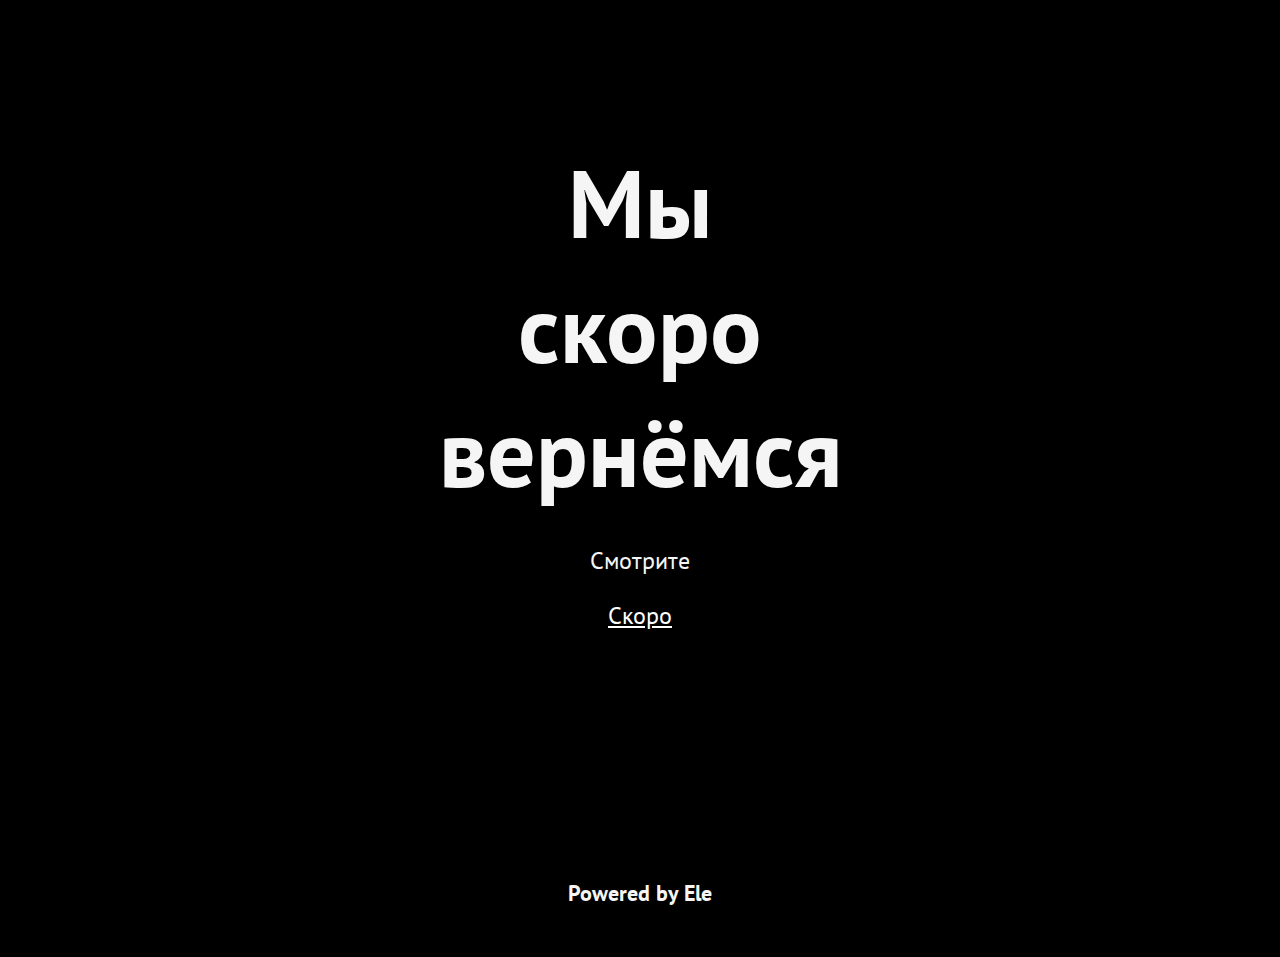
<file: back.html>
<!DOCTYPE html>
<html lang="ru">
<head>
    <meta charset="UTF-8">
    <meta name="viewport" content="width=device-width, initial-scale=1.0">
    <meta http-equiv="X-UA-Compatible" content="ie=edge">
    <title>Ele</title>
    <style>
        @import url('https://fonts.googleapis.com/css?family=PT+Sans');
        @keyframes h1 {
            from {
                line-height: 70px;
                font-size: 600%;
            }
            50% {
                line-height: 50px;
                font-size: 700%;
            }
            to {
                line-height: 70px;
                font-size: 600%;
            }
        }
        @keyframes hr {
            from {
                width: 30vw;
            }
            50% {
                width: 10vw;
            }
            to {
                width: 30vw;
            }
        }
        body {
            font-family: 'PT Sans', sans-serif;
            margin: 0;
            background-color: black;
        }
        main {
            display: none;
        }
        .header {
            height: 85vh;
        }
        header {
            text-align: center;
            color: whitesmoke;
        }
        header h1 {
            font-size: 600%;
            line-height: 60px;
            transition: 2s;
        }
        header p {
            font-size: 150%;
            text-align: center;
            transition: 2s;
        }
        hr {
            animation: hr 3s ease-in-out infinite;
        }
        main {
            text-align: center;
            color: whitesmoke;
        }
        main h1 {
            font-size: 200%;
        }
        main h2 {
            font-size: 150%;
        }
        main h6 {
            font-size: 120%;
            line-height: 30px;
        }
        main p {
            font-size: 120%;
            line-height: 30px;
        }
        .new_what {
            font-size: 400%;
        }
        .new {
            margin-top: 50px;
        }
        .book {
            font-size: 250%;
        }
        .no_small {
            font-size: 200%;
        }
        .big_one {
            margin-top: 150px;
            font-size: 1000%;
            line-height: 10px;
        }
        .big_two {
            margin-bottom: 100px;
            font-size: 500%;
            line-height: 10px;
        }
        .code {
            margin-left: 5%;
            width: 90%;
            height: 150px;
            background: url('code.png') 50%/contain no-repeat;
            transition: 2s;
        }
        .line {
            margin-top: 80px;
            margin-bottom: 80px;
            margin-left: 5%;
            width: 90%;
            height: 100px;
            background: url('line.png') 50%/contain no-repeat;
            transition: 2s;
        }
        .sr_one {
            margin-top: 150px;
            font-size: 1250%;
            line-height: 10px;
        }
        .sr_two {
            margin-bottom: 100px;
            font-size: 200%;
            line-height: 10px;
        }
        .text {
            font-size: 170%;
        }
        .sr_two_special {
            margin-bottom: 30px;
            font-size: 200%;
            line-height: 10px;
        }
        footer {
            color: whitesmoke;
            font-size: 90%;
            text-align: center;
            margin: 50px 0px;
        }
        .data {
            font-size: 200%;
        }
        .main-menu {
            width: 100%;
            height: 100vh;
            position: fixed;
            left: -100%;
            top: 0px;
            background-color: white;
            transition: 1s;
            text-align: left;
            z-index: 1000;
        }
        .menu-open {
            background-color: white;
            border: 1px solid white;
            border-radius: 10px;
            position: absolute;
            width: 30px;
            height: 5px;
            right: -50px;
            top: 20px;
            
            transition: 2s;
            
        }
        .main-menu h1 {
            text-align: center;
            color: black;
        }
        .main-menu p {
            width: 80%;
            text-align: center;
            margin-left: 10%;
            color: rgba(0, 0, 0, 0.8);
        }
        .menu_is-open {
            left: 0px;
        }
        .btn_is-open {
            right: 20px;
            background-color: black;
            border: 1px solid black;
        }
        .header a {
            color: white;
        }
        .a {
            padding-top: 14vh;
        }
        @media (min-width: 768px) {
            .main-menu {
                height: 0;
                width: 0;
            }
            .main-menu h1, .main-menu p {
                display: none;
            }
            .a {
                padding-top: 12vh;
            }
            .line {
                width: 90%;
                height: 200px;
            }
        }
        @media (min-width: 1366px) {
            .main-menu {
                height: 0;
                width: 0;
            }
            .main-menu h1, .main-menu p {
                display: none;
            }
            .a {
                padding-top: 24vh;
            }
            .line {
                width: 90%;
                height: 200px;
            }
            .header {
                height: 100vh;
            }
        }
    </style>
</head>
<body>
    <header>
        <div id="menu" class="main-menu">
            <h1 class="a">Мы</h1>
            <h1 class="b">скоро</h1>
            <h1 class="c">вернёмся</h1>
            <div id="btn" class="menu-open"></div>
            <p>Смотрите</p> 
            <p><a href="">Скоро</a></p>
        </div>
        <div class="header">
            <h1 class="a">Мы</h1>
            <h1 class="b">скоро</h1>
            <h1 class="c">вернёмся</h1>
            <p>Смотрите</p> 
            <p><a href="">Скоро</a></p>
        </div>
    </header>
    <main>
        <div class="main">
            <h1 class="new_what">Что<br>нового?</h1>
            <div class="new">
                <h2 class="book">Smartbook</h2>
                <p class="no_small">Новый жанр<br>научной литературы.</p>
            </div>
            <h1 class="big_one">А</h1>
            <h1 class="big_two">ЕЩЁ</h1>
            <div class="new">
                <div class="code"></div>
                <h6 class="text">Cистема проверки<br>правильности кода<br>в автоматическом режиме</h6>
            </div>
            <div class="new">
                <div class="line"></div>
                <h6 class="text">Показатель уровня знаний<br>в одной линии</h6>
            </div>
            <h1 class="sr_one">И</h1>
            <h1 class="sr_two_special">МНОГОЕ</h1>
            <h1 class="sr_two">ДРУГОЕ</h1>
        </div>
    </main>
    <footer>
        <h2>Powered by Ele</h2>
    </footer>
    <script>
        btn.addEventListener('click', function(){
            menu.classList.toggle('menu_is-open');
            btn.classList.toggle('btn_is-open');
        })
    </script>
</body>
</html>
</file>
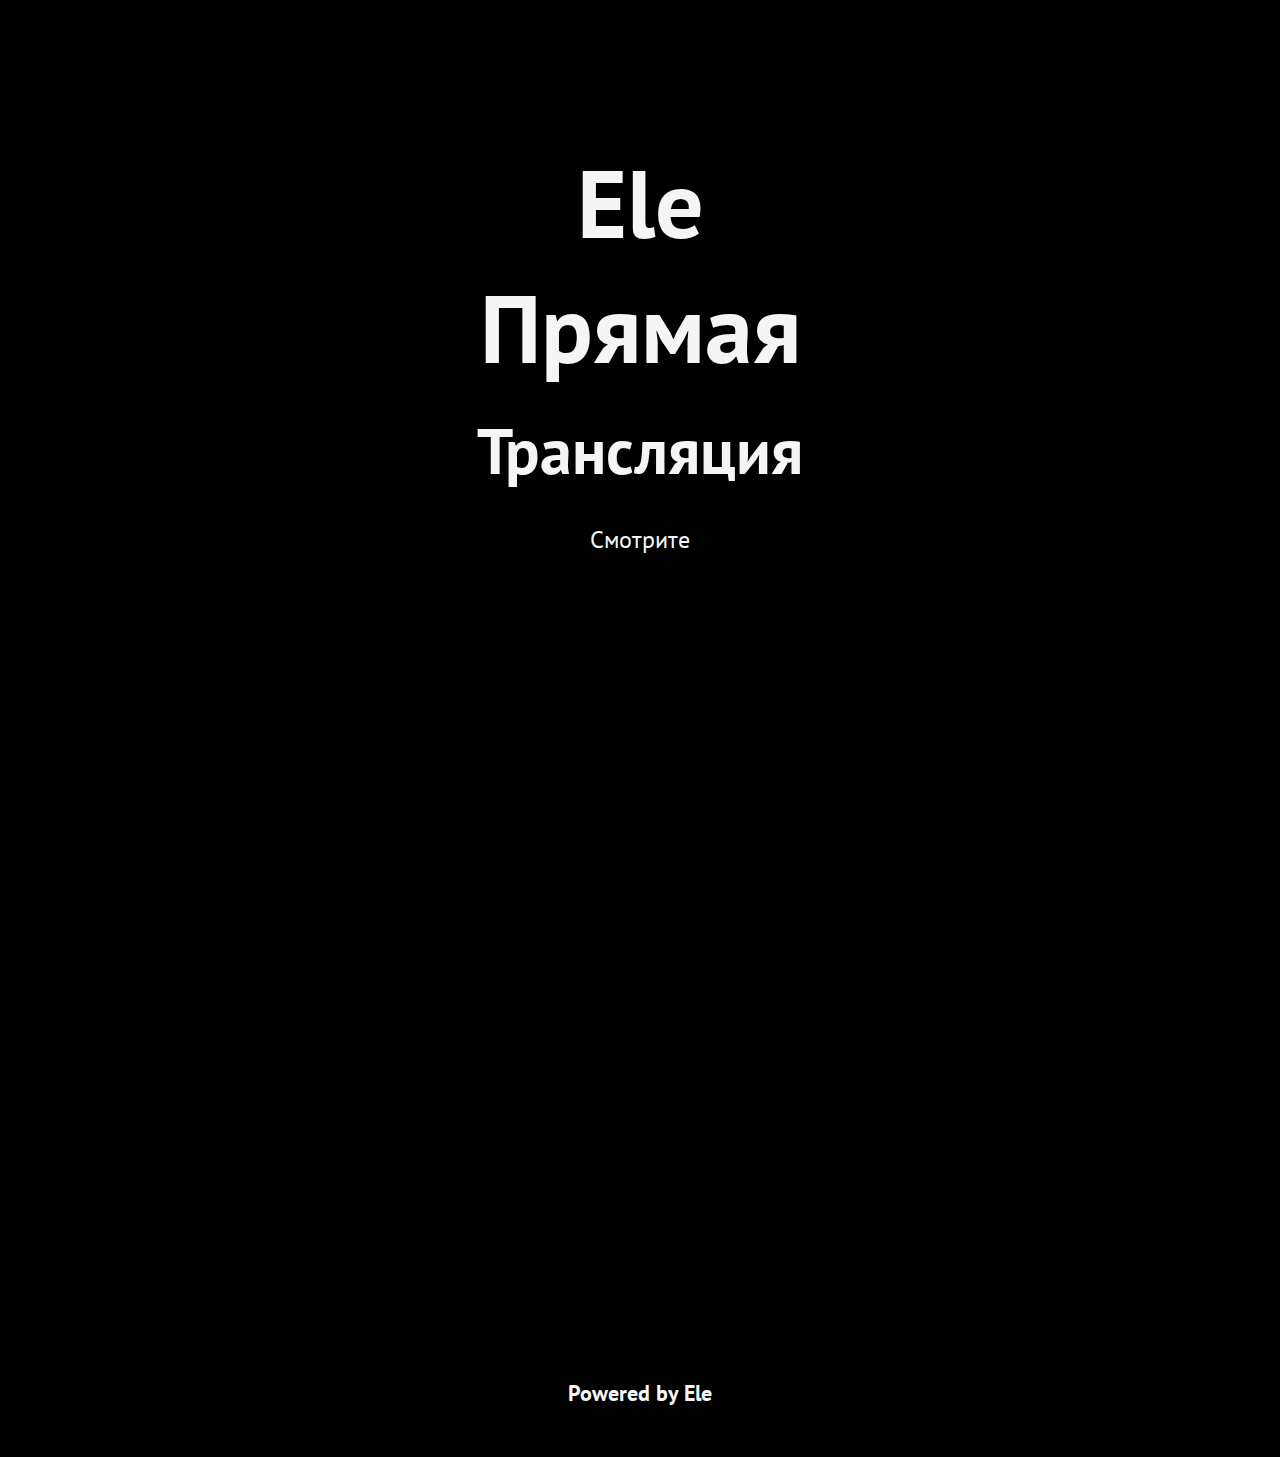
<file: index_old.html>
<!DOCTYPE html>
<html lang="ru">
<head>
    <meta charset="UTF-8">
    <meta name="viewport" content="width=device-width, initial-scale=1.0">
    <meta http-equiv="X-UA-Compatible" content="ie=edge">
    <title>Ele</title>
    <style>
        @import url('https://fonts.googleapis.com/css?family=PT+Sans');
        @keyframes h1 {
            from {
                line-height: 70px;
                font-size: 600%;
            }
            50% {
                line-height: 50px;
                font-size: 700%;
            }
            to {
                line-height: 70px;
                font-size: 600%;
            }
        }
        @keyframes hr {
            from {
                width: 30vw;
            }
            50% {
                width: 10vw;
            }
            to {
                width: 30vw;
            }
        }
        body {
            font-family: 'PT Sans', sans-serif;
            margin: 0;
            background-color: black;
        }
        main {
            display: none;
        }
        .header {
            height: 85vh;
        }
        header {
            text-align: center;
            color: whitesmoke;
        }
        header h1 {
            font-size: 600%;
            line-height: 60px;
            transition: 2s;
        }
        header p {
            font-size: 150%;
            text-align: center;
            transition: 2s;
        }
        hr {
            animation: hr 3s ease-in-out infinite;
        }
        main {
            text-align: center;
            color: whitesmoke;
        }
        main h1 {
            font-size: 200%;
        }
        main h2 {
            font-size: 150%;
        }
        main h6 {
            font-size: 120%;
            line-height: 30px;
        }
        main p {
            font-size: 120%;
            line-height: 30px;
        }
        .new_what {
            font-size: 400%;
        }
        .new {
            margin-top: 50px;
        }
        .book {
            font-size: 250%;
        }
        .no_small {
            font-size: 200%;
        }
        .big_one {
            margin-top: 150px;
            font-size: 1000%;
            line-height: 10px;
        }
        .big_two {
            margin-bottom: 100px;
            font-size: 500%;
            line-height: 10px;
        }
        .code {
            margin-left: 5%;
            width: 90%;
            height: 150px;
            background: url('code.png') 50%/contain no-repeat;
            transition: 2s;
        }
        .line {
            margin-top: 80px;
            margin-bottom: 80px;
            margin-left: 5%;
            width: 90%;
            height: 100px;
            background: url('line.png') 50%/contain no-repeat;
            transition: 2s;
        }
        .sr_one {
            margin-top: 150px;
            font-size: 1250%;
            line-height: 10px;
        }
        .sr_two {
            margin-bottom: 100px;
            font-size: 200%;
            line-height: 10px;
        }
        .text {
            font-size: 170%;
        }
        .sr_two_special {
            margin-bottom: 30px;
            font-size: 200%;
            line-height: 10px;
        }
        footer {
            color: whitesmoke;
            font-size: 90%;
            text-align: center;
            margin: 50px 0px;
            margin-top: 250px;
        }
        .data {
            font-size: 200%;
        }
        .main-menu {
            width: 100%;
            height: 100vh;
            position: fixed;
            left: -100%;
            top: 0px;
            background-color: white;
            transition: 1s;
            text-align: left;
            z-index: 1000;
        }
        .menu-open {
            background-color: white;
            border: 1px solid white;
            border-radius: 10px;
            position: absolute;
            width: 30px;
            height: 5px;
            right: -50px;
            top: 20px;
            
            transition: 2s;
            
        }
        .main-menu h1 {
            text-align: center;
            color: black;
        }
        .main-menu p {
            width: 80%;
            text-align: center;
            margin-left: 10%;
            color: rgba(0, 0, 0, 0.8);
        }
        .menu_is-open {
            left: 0px;
        }
        .btn_is-open {
            right: 20px;
            background-color: black;
            border: 1px solid black;
        }
        .header a {
            color: white;
        }
        .a {
            padding-top: 14vh;
        }
        .c {
            font-size: 400%;
        }
        .video {
            height: 400px;
            width: 90%;
        }
        @media (max-width: 768px) {
            #vk_community_messages {
                display: none;
            }
        }
        @media (min-width: 768px) {
            .main-menu {
                height: 0;
                width: 0;
            }
            .main-menu h1, .main-menu p {
                display: none;
            }
            .a {
                padding-top: 12vh;
            }
            .line {
                width: 90%;
                height: 200px;
            }
            .video {
                height: 700px;
            }
            footer {
                margin-top: 550px;
            }
        }
        @media (min-width: 1366px) {
            .main-menu {
                height: 0;
                width: 0;
            }
            .main-menu h1, .main-menu p {
                display: none;
            }
            .a {
                padding-top: 24vh;
            }
            .line {
                width: 90%;
                height: 200px;
            }
            .header {
                height: 100vh;
            }
            .video {
                height: 1000px;
            }
            footer {
                margin-top: 750px;
            }
        }
    </style>
</head>
<body>
    <script type="text/javascript" src="https://vk.com/js/api/openapi.js?160"></script>
    <!-- VK Widget -->
    <div id="vk_community_messages"></div>
    <script type="text/javascript">
        VK.Widgets.CommunityMessages("vk_community_messages", 167673534, {tooltipButtonText: "Есть вопрос?"});
    </script>
    <header>
        <div id="menu" class="main-menu">
            <h1 class="a">Меню</h1>
            <h1 class="b">этого</h1>
            <h1 class="c">сайта</h1>
            <div id="btn" class="menu-open"></div>
            <p>Очень</p> 
            <p><a href="">Крутое</a></p>
        </div>
        <div class="header">
            <h1 class="a">Ele</h1>
            <h1 class="b">Прямая</h1>
            <h1 class="c">Трансляция</h1>
            <p>Смотрите</p> 
            <iframe class="video" src="https://www.youtube.com/embed/h_pDkVwHrnk" frameborder="0" allowfullscreen>
            </iframe>

        </div>
    </header>
    <main>
        
        <div class="main">
            <h1 class="new_what">Что<br>нового?</h1>
            <div class="new">
                <h2 class="book">Smartbook</h2>
                <p class="no_small">Новый жанр<br>научной литературы.</p>
            </div>
            <h1 class="big_one">А</h1>
            <h1 class="big_two">ЕЩЁ</h1>
            <div class="new">
                <div class="code"></div>
                <h6 class="text">Cистема проверки<br>правильности кода<br>в автоматическом режиме</h6>
            </div>
            <div class="new">
                <div class="line"></div>
                <h6 class="text">Показатель уровня знаний<br>в одной линии</h6>
            </div>
            <h1 class="sr_one">И</h1>
            <h1 class="sr_two_special">МНОГОЕ</h1>
            <h1 class="sr_two">ДРУГОЕ</h1>
        </div>
    </main>
    <footer>
        <h2>Powered by Ele</h2>
    </footer>
    <script>
        btn.addEventListener('click', function(){
            menu.classList.toggle('menu_is-open');
            btn.classList.toggle('btn_is-open');
        })
    </script>
</body>
</html>
</file>
